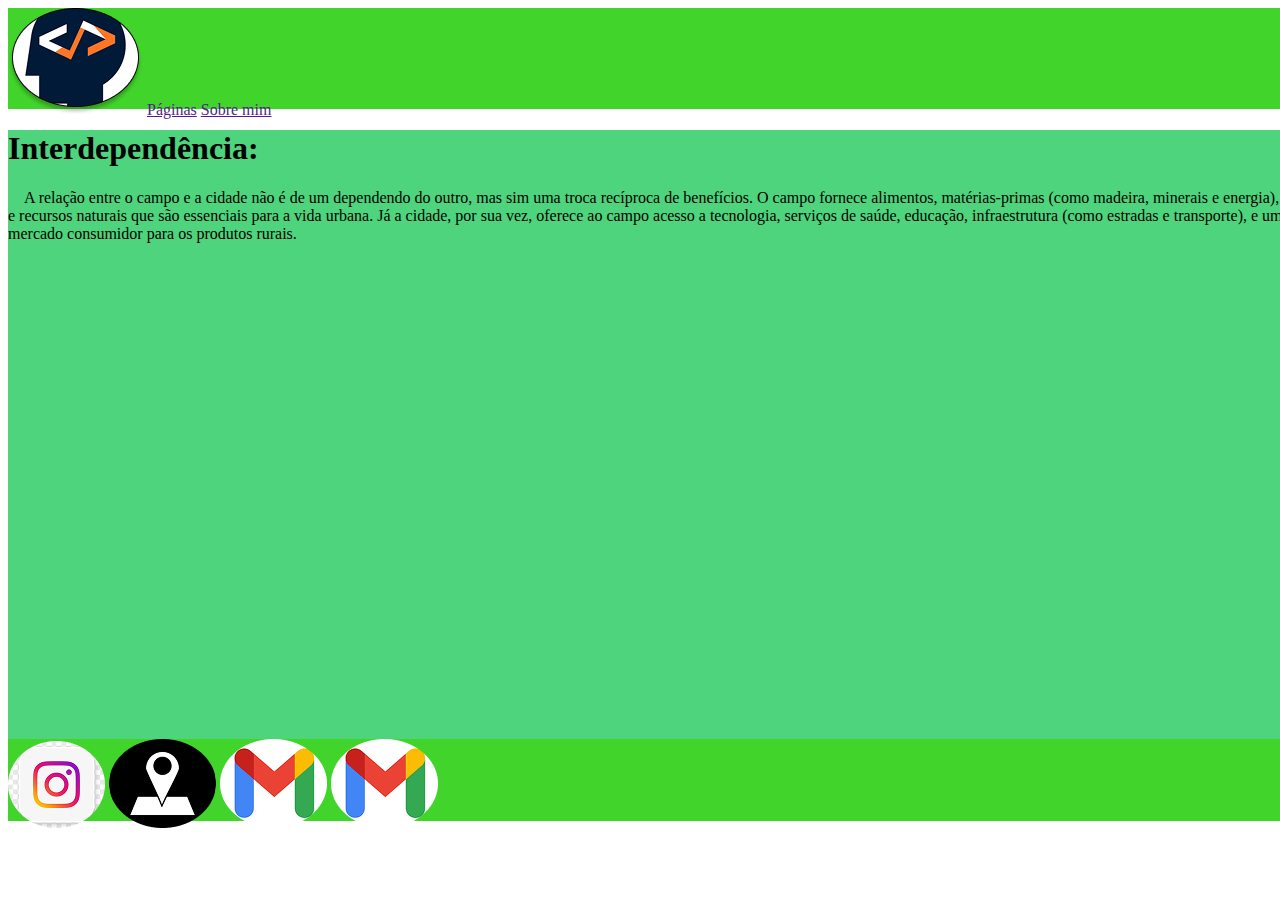
<file: pagina1.html>
<!DOCTYPE html>
<html lang="en">

<head>
    <meta charset="UTF-8">
    <meta name="viewport" content="width=device-width, initial-scale=1.0">
    <title>Document</title>
    <link rel="stylesheet" href="style.css">
</head>




<body>
    <header class="cabecalho">
        <img class="01" src="img/01.png" alt="">
        <a href="">Páginas</a>
        <a href="">Sobre mim</a>
    </header>


    <section class="secao principal">
        <h1>Interdependência:</h1>
        <p>
                A relação entre o campo e a cidade não é de um dependendo do outro, mas sim uma troca recíproca de
            benefícios. O campo fornece alimentos,
            matérias-primas (como madeira, minerais e energia), e recursos naturais que são essenciais para a vida
            urbana.
            Já a cidade, por sua vez, oferece ao campo acesso a tecnologia, serviços de saúde, educação, infraestrutura
            (como estradas e transporte), e um mercado consumidor para os produtos rurais.
             </p>

    </section>


    <footer class="rodape">
        <img class="03" src="img/03.png" alt="">

        <img class="04" src="img/04.png" alt="">

        <img class="05" src="img/05.png"">

<img class=" 06" src="img/06.png" alt="">

    </footer>







</body>

</html>
</file>
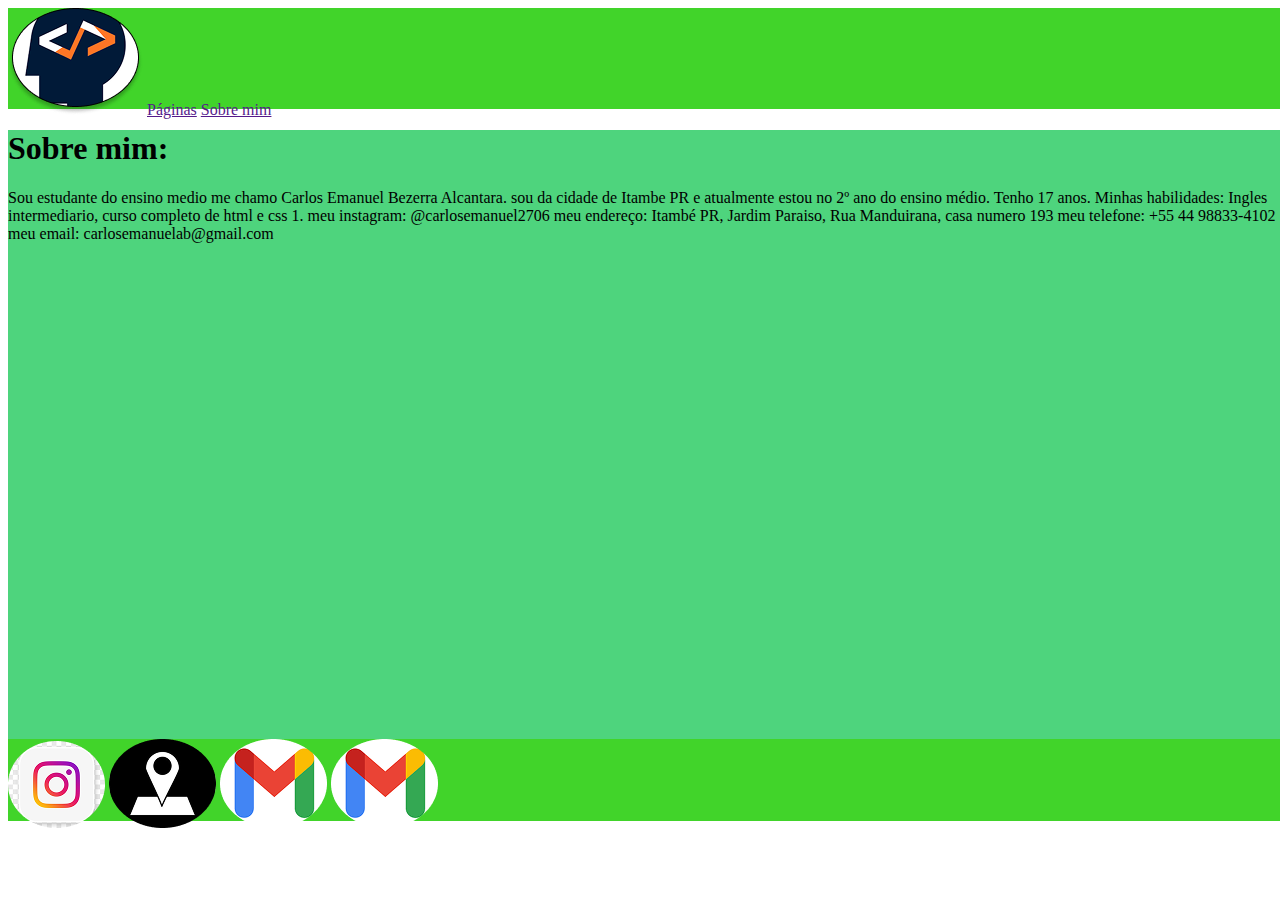
<file: pagina10.html>
<!DOCTYPE html>
<html lang="en">

<head>
    <meta charset="UTF-8">
    <meta name="viewport" content="width=device-width, initial-scale=1.0">
    <title>Document</title>
</head>

<body>
    <header class="cabecalho">
        <img class="01" src="img/01.png" alt="">
        <a href="">Páginas</a>
        <a href="">Sobre mim</a>
        <link rel="stylesheet" href="style.css">
    </header>


    <section class="secao principal">
        <h1>Sobre mim:</h1>
        <p>
            Sou estudante do ensino medio me chamo Carlos Emanuel Bezerra Alcantara. sou da cidade de Itambe PR e
            atualmente estou no 2º ano do ensino médio. Tenho 17 anos.

            Minhas habilidades: Ingles intermediario, curso completo de html e css 1.

            meu instagram: @carlosemanuel2706

            meu endereço: Itambé PR, Jardim Paraiso, Rua Manduirana, casa numero 193

            meu telefone: +55 44 98833-4102

            meu email: carlosemanuelab@gmail.com

             </p>

    </section>


    <footer class="rodape">
        <img class="03" src="img/03.png" alt="">

        <img class="04" src="img/04.png" alt="">

        <img class="05" src="img/05.png"">

<img class=" 06" src="img/06.png" alt="">

    </footer>






</body>

</html>
</file>
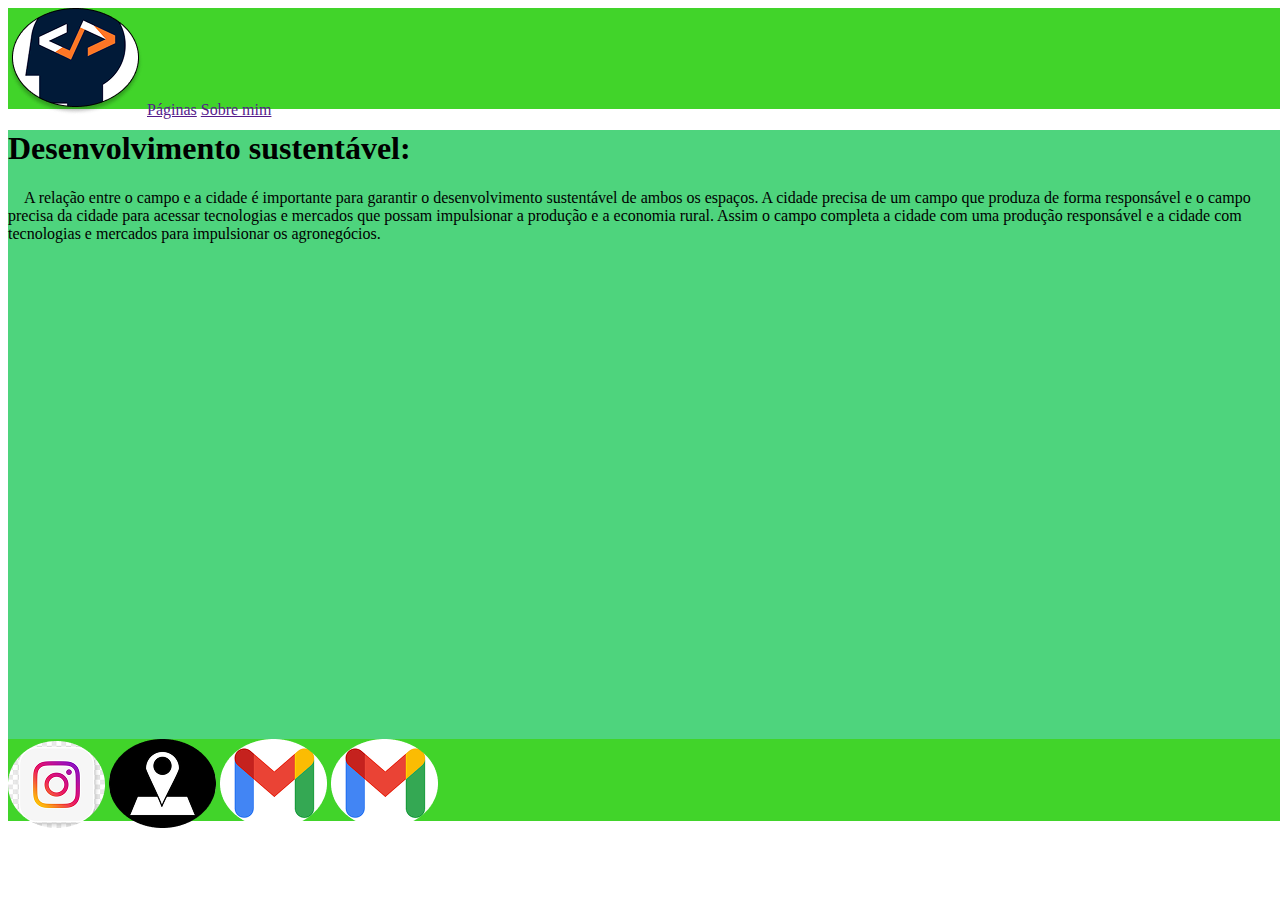
<file: pagina2.htm>
<!DOCTYPE html>
<html lang="en">

<head>
    <meta charset="UTF-8">
    <meta name="viewport" content="width=device-width, initial-scale=1.0">
    <title>Document</title>
    <link rel="stylesheet" href="style.css">
</head>

<body>

    <header class="cabecalho">
        <img class="01" src="img/01.png" alt="">
        <a href="">Páginas</a>
        <a href="">Sobre mim</a>
    </header>


    <section class="secao principal">
        <h1>Desenvolvimento sustentável:</h1>
        <p>
                A relação entre o campo e a cidade é importante para garantir o desenvolvimento sustentável de ambos os
            espaços. A cidade precisa de um campo que produza de forma responsável e o campo precisa da cidade para
            acessar tecnologias e mercados que possam impulsionar a produção e a economia rural.
            Assim o campo completa a cidade com uma produção responsável
            e a cidade com tecnologias e mercados para impulsionar os agronegócios.
             </p>

    </section>


    <footer class="rodape">
        <img class="03" src="img/03.png" alt="">

        <img class="04" src="img/04.png" alt="">

        <img class="05" src="img/05.png"">

<img class=" 06" src="img/06.png" alt="">

    </footer>







</body>

</html>
</file>
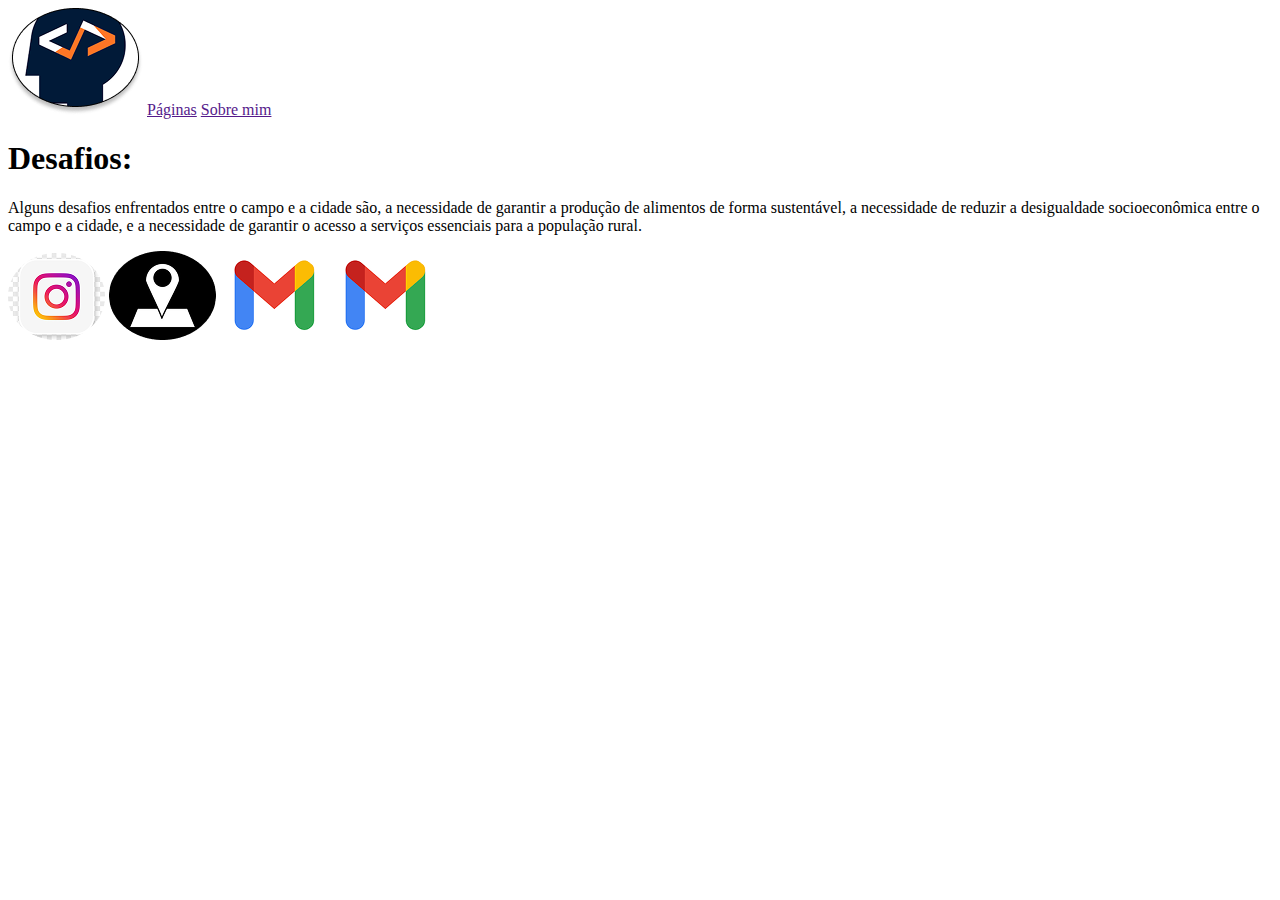
<file: pagina3.html>
<!DOCTYPE html>
<html lang="en">

<head>
    <meta charset="UTF-8">
    <meta name="viewport" content="width=device-width, initial-scale=1.0">
    <title>Document</title>
</head>

<body>
    <header class="cabecalho">
        <img class="01" src="img/01.png" alt="">
        <a href="">Páginas</a>
        <a href="">Sobre mim</a>
    </header>


    <section class="secao principal">
        <h1>Desafios:</h1>
        <p>
            Alguns desafios enfrentados entre o campo e a cidade são,
            a necessidade de garantir a produção de alimentos de forma sustentável, a necessidade de reduzir a
            desigualdade socioeconômica entre o campo e a cidade, e a necessidade de garantir o acesso a serviços
            essenciais para a população rural. 

             </p>

    </section>


    <footer class="rodape">
        <img class="03" src="img/03.png" alt="">

        <img class="04" src="img/04.png" alt="">

        <img class="05" src="img/05.png"">

<img class=" 06" src="img/06.png" alt="">

    </footer>














</body>

</html>
</file>
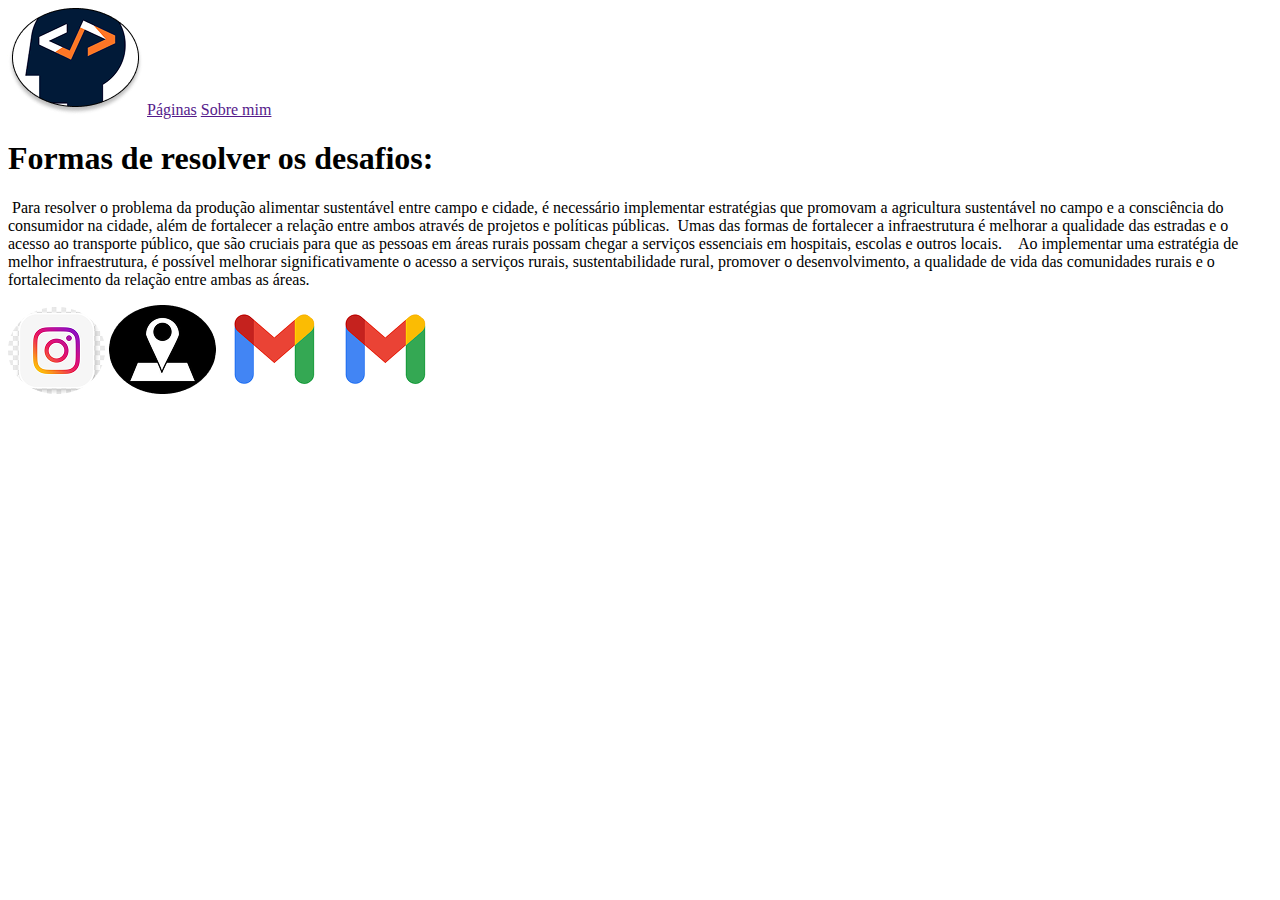
<file: pagina4.html>
<!DOCTYPE html>
<html lang="en">

<head>
    <meta charset="UTF-8">
    <meta name="viewport" content="width=device-width, initial-scale=1.0">
    <title>Document</title>
</head>

<body>

    <header class="cabecalho">
        <img class="01" src="img/01.png" alt="">
        <a href="">Páginas</a>
        <a href="">Sobre mim</a>
    </header>


    <section class="secao principal">
        <h1>Formas de resolver os desafios:</h1>
        <p>
             Para resolver o problema da produção alimentar sustentável entre campo e cidade, é necessário implementar
            estratégias que promovam a agricultura sustentável no campo e a consciência do consumidor na cidade, além de
            fortalecer a relação entre ambos através de projetos e políticas públicas.
             Umas das formas de fortalecer a infraestrutura é melhorar a qualidade das estradas e o acesso ao transporte
            público, que são cruciais para que as pessoas em áreas rurais possam chegar a serviços essenciais em
            hospitais, escolas e outros locais. 
              Ao implementar uma estratégia de melhor infraestrutura, é possível melhorar significativamente o acesso a
            serviços rurais, sustentabilidade rural, promover o desenvolvimento, a qualidade de vida das comunidades
            rurais e o fortalecimento da relação entre ambas as áreas.
             </p>

    </section>


    <footer class="rodape">
        <img class="03" src="img/03.png" alt="">

        <img class="04" src="img/04.png" alt="">

        <img class="05" src="img/05.png"">

<img class=" 06" src="img/06.png" alt="">

    </footer>







</body>

</html>
</file>
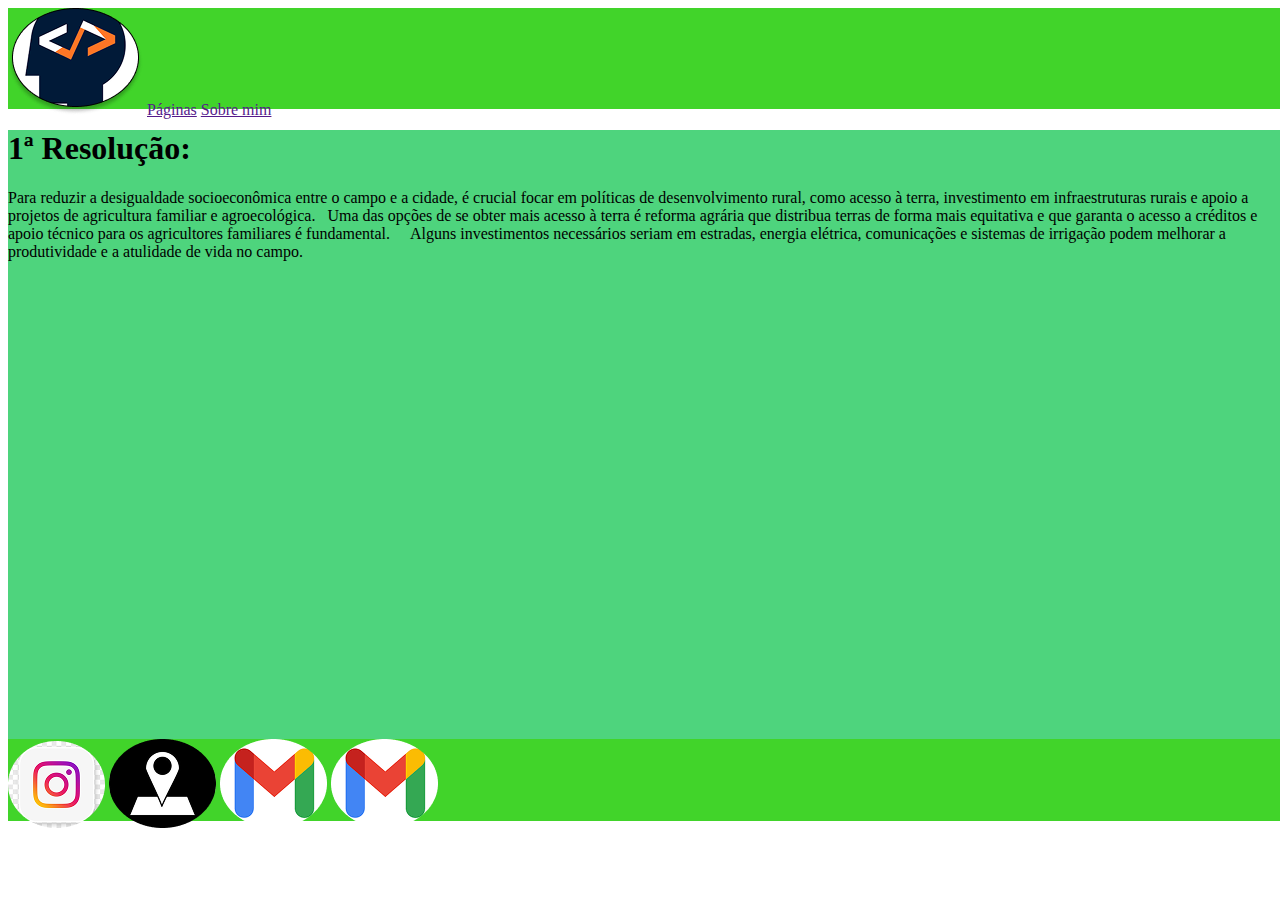
<file: pagina5.html>
<!DOCTYPE html>
<html lang="en">

<head>
    <meta charset="UTF-8">
    <meta name="viewport" content="width=device-width, initial-scale=1.0">
    <title>Document</title>
</head>

<body>

    <header class="cabecalho">
        <img class="01" src="img/01.png" alt="">
        <a href="">Páginas</a>
        <a href="">Sobre mim</a>
        <link rel="stylesheet" href="style.css">
    </header>


    <section class="secao principal">
        <h1>1ª Resolução:</h1>
        <p>
            Para reduzir a desigualdade socioeconômica entre o campo e a cidade, é crucial focar em políticas de
            desenvolvimento rural, como acesso à terra, investimento em infraestruturas rurais e apoio a projetos de
            agricultura familiar e agroecológica.
              Uma das opções de se obter mais acesso à terra é reforma agrária que distribua terras de forma mais
            equitativa e que garanta o acesso a créditos e apoio técnico para os agricultores familiares é fundamental.
                Alguns investimentos necessários seriam em estradas, energia elétrica, comunicações e sistemas de
            irrigação podem melhorar a produtividade e a atulidade de vida no campo.
             </p>

    </section>


    <footer class="rodape">
        <img class="03" src="img/03.png" alt="">

        <img class="04" src="img/04.png" alt="">

        <img class="05" src="img/05.png"">

<img class=" 06" src="img/06.png" alt="">

    </footer>





</body>

</html>
</file>
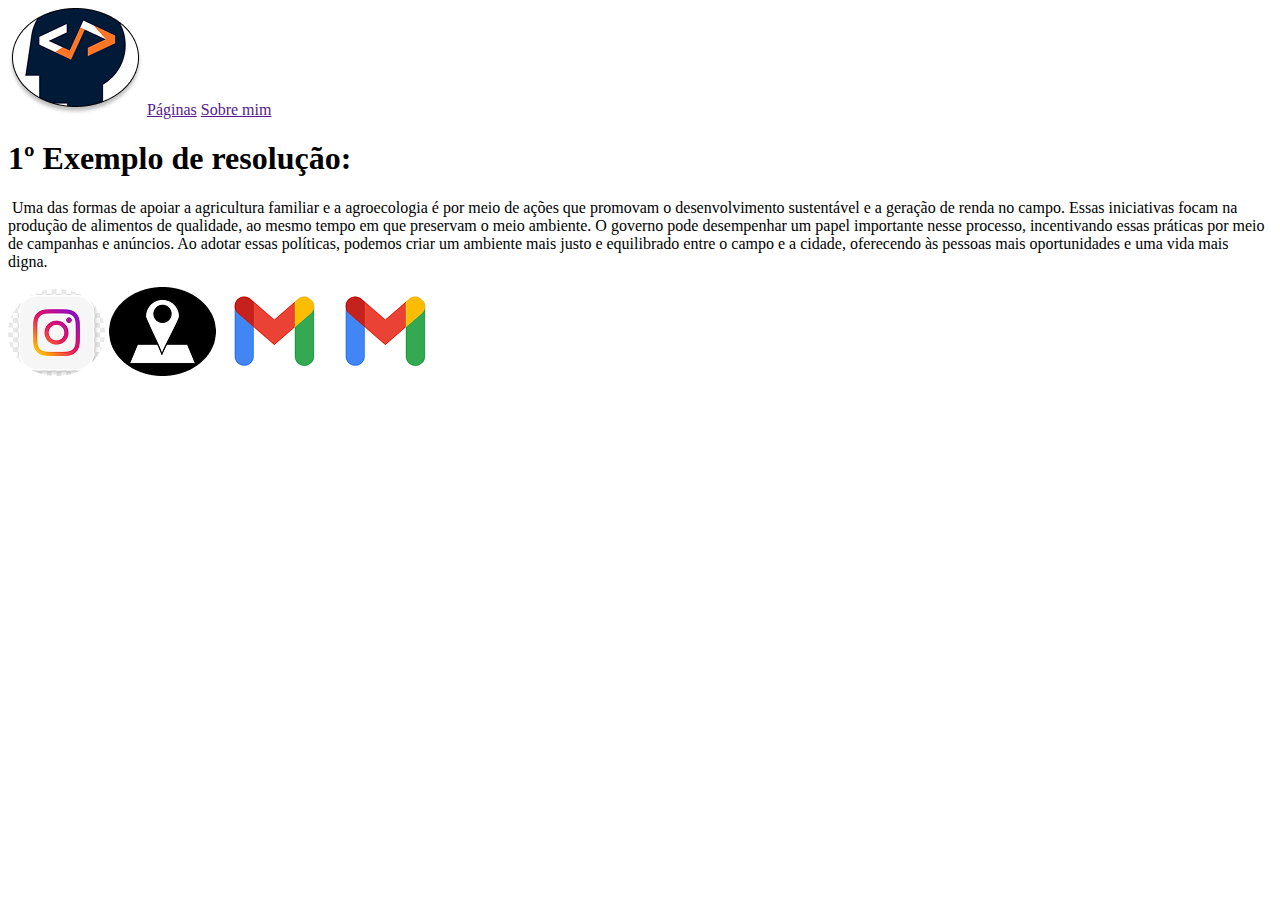
<file: pagina6.html>
<!DOCTYPE html>
<html lang="en">

<head>
    <meta charset="UTF-8">
    <meta name="viewport" content="width=device-width, initial-scale=1.0">
    <title>Document</title>
</head>

<body>
    <header class="cabecalho">
        <img class="01" src="img/01.png" alt="">
        <a href="">Páginas</a>
        <a href="">Sobre mim</a>
    </header>


    <section class="secao principal">
        <h1>1º Exemplo de resolução:</h1>
        <p>



             Uma das formas de apoiar a agricultura familiar e a agroecologia é por meio de ações que promovam o
            desenvolvimento sustentável e a geração de renda no campo. Essas iniciativas focam na produção de alimentos
            de qualidade, ao mesmo tempo em que preservam o meio ambiente.
            O governo pode desempenhar um papel importante nesse processo, incentivando essas práticas por meio de
            campanhas e anúncios.
            Ao adotar essas políticas, podemos criar um ambiente mais justo e equilibrado entre o campo e a cidade,
            oferecendo às pessoas mais oportunidades e uma vida mais digna.

             </p>

    </section>


    <footer class="rodape">
        <img class="03" src="img/03.png" alt="">

        <img class="04" src="img/04.png" alt="">

        <img class="05" src="img/05.png"">

<img class=" 06" src="img/06.png" alt="">

    </footer>





</body>

</html>
</file>
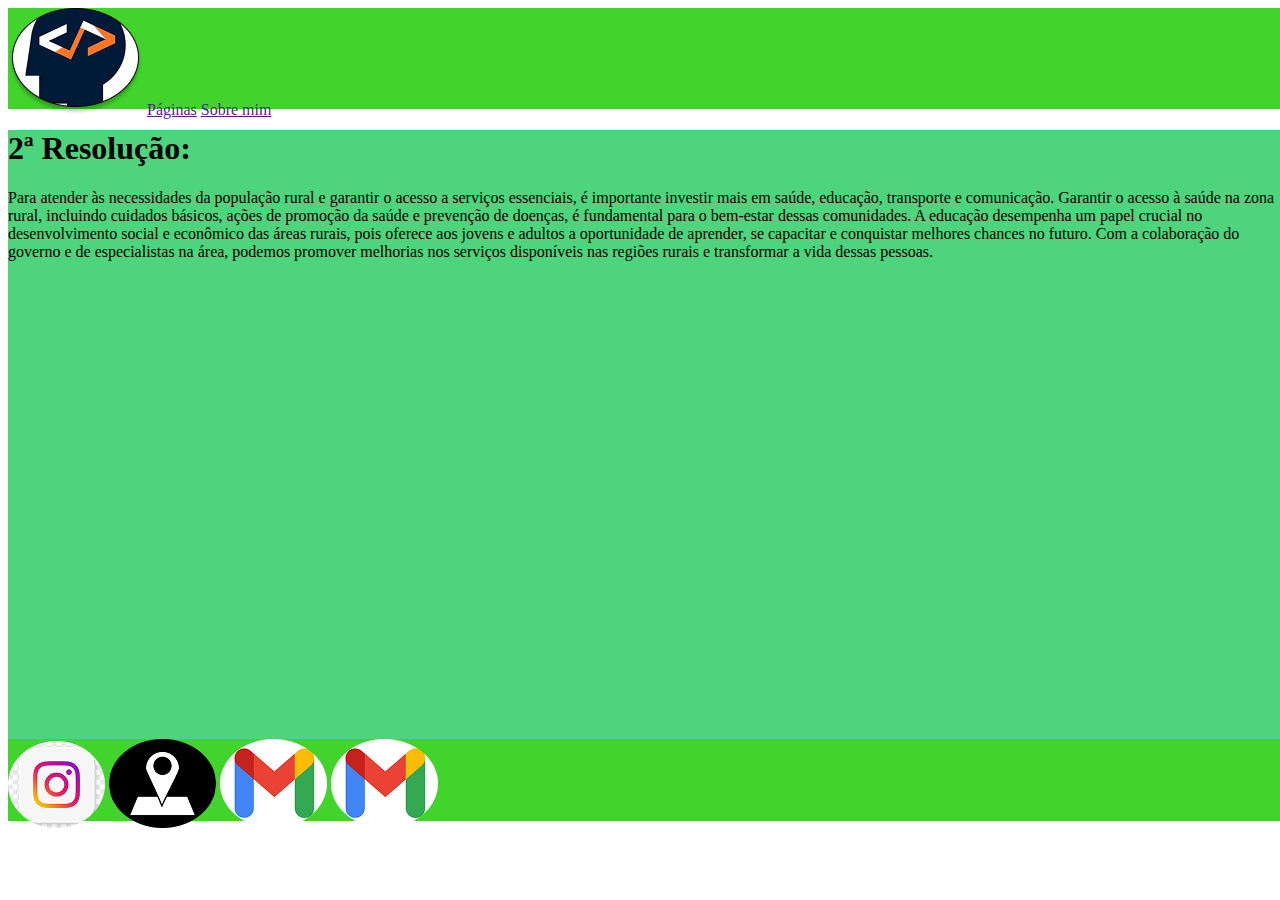
<file: pagina7.html>
<!DOCTYPE html>
<html lang="en">

<head>
    <meta charset="UTF-8">
    <meta name="viewport" content="width=device-width, initial-scale=1.0">
    <title>Document</title>
</head>

<body>

    <header class="cabecalho">
        <img class="01" src="img/01.png" alt="">
        <a href="">Páginas</a>
        <a href="">Sobre mim</a>
        <link rel="stylesheet" href="style.css">
    </header>


    <section class="secao principal">
        <h1>2ª Resolução:</h1>
        <p>
            Para atender às necessidades da população rural e garantir o acesso a serviços essenciais, é importante
            investir mais em saúde, educação, transporte e comunicação.
            Garantir o acesso à saúde na zona rural, incluindo cuidados básicos, ações de promoção da saúde e prevenção
            de doenças, é fundamental para o bem-estar dessas comunidades.

            A educação desempenha um papel crucial no desenvolvimento social e econômico das áreas rurais, pois oferece
            aos jovens e adultos a oportunidade de aprender, se capacitar e conquistar melhores chances no futuro.

            Com a colaboração do governo e de especialistas na área, podemos promover melhorias nos serviços disponíveis
            nas regiões rurais e transformar a vida dessas pessoas.
             </p>

    </section>


    <footer class="rodape">
        <img class="03" src="img/03.png" alt="">

        <img class="04" src="img/04.png" alt="">

        <img class="05" src="img/05.png"">

<img class=" 06" src="img/06.png" alt="">

    </footer>







</body>

</html>
</file>
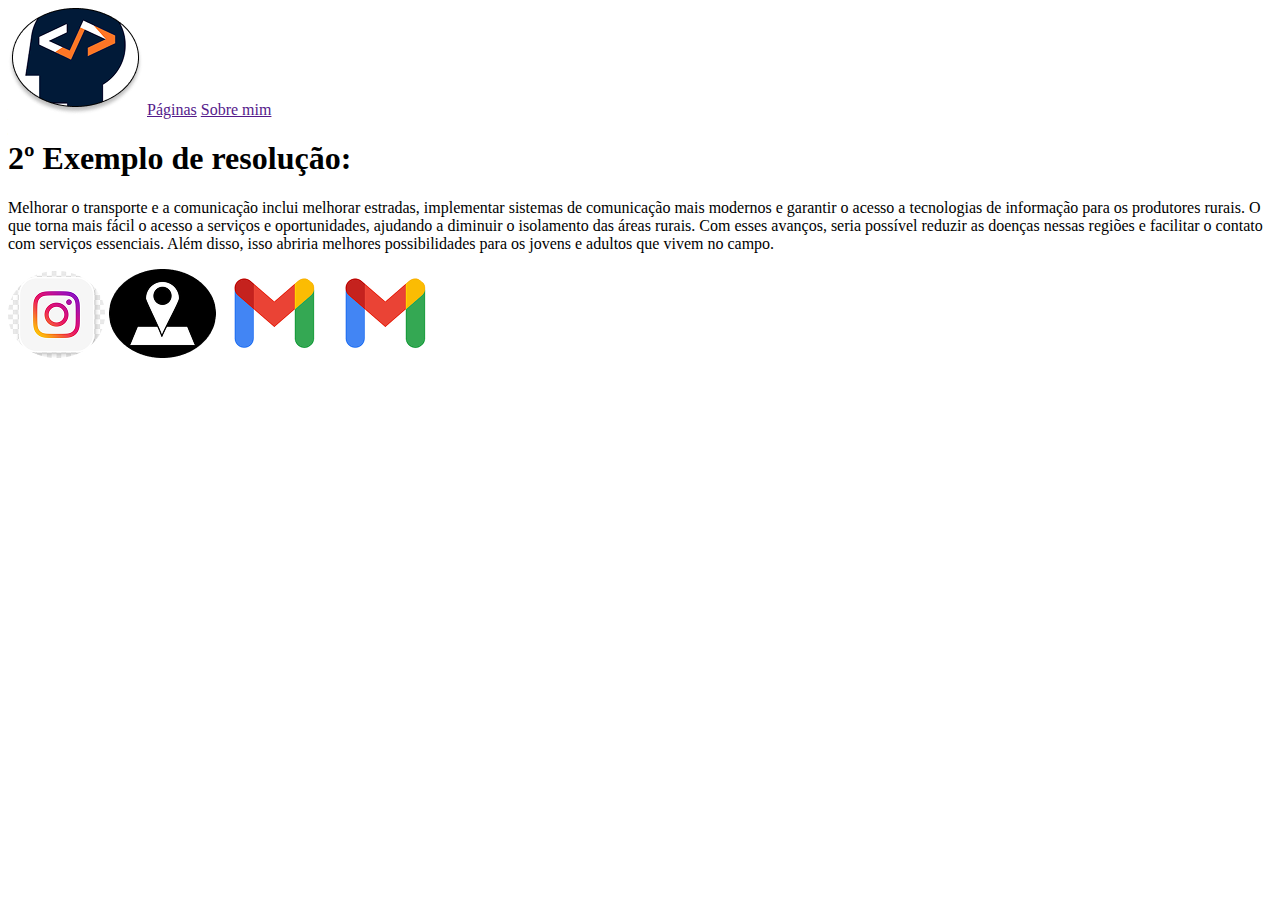
<file: pagina8.html>
<!DOCTYPE html>
<html lang="en">

<head>
    <meta charset="UTF-8">
    <meta name="viewport" content="width=device-width, initial-scale=1.0">
    <title>Document</title>
</head>

<body>

    <header class="cabecalho">
        <img class="01" src="img/01.png" alt="">
        <a href="">Páginas</a>
        <a href="">Sobre mim</a>
    </header>


    <section class="secao principal">
        <h1>2º Exemplo de resolução:</h1>
        <p>
            Melhorar o transporte e a comunicação inclui melhorar estradas, implementar sistemas de comunicação mais
            modernos e garantir o acesso a tecnologias de informação para os produtores rurais. O que torna mais fácil o
            acesso a serviços e oportunidades, ajudando a diminuir o isolamento das áreas rurais.
            Com esses avanços, seria possível reduzir as doenças nessas regiões e facilitar o contato com serviços
            essenciais. Além disso, isso abriria melhores possibilidades para os jovens e adultos que vivem no campo.
             </p>

    </section>


    <footer class="rodape">
        <img class="03" src="img/03.png" alt="">

        <img class="04" src="img/04.png" alt="">

        <img class="05" src="img/05.png"">

<img class=" 06" src="img/06.png" alt="">

    </footer>







</body>

</html>
</file>
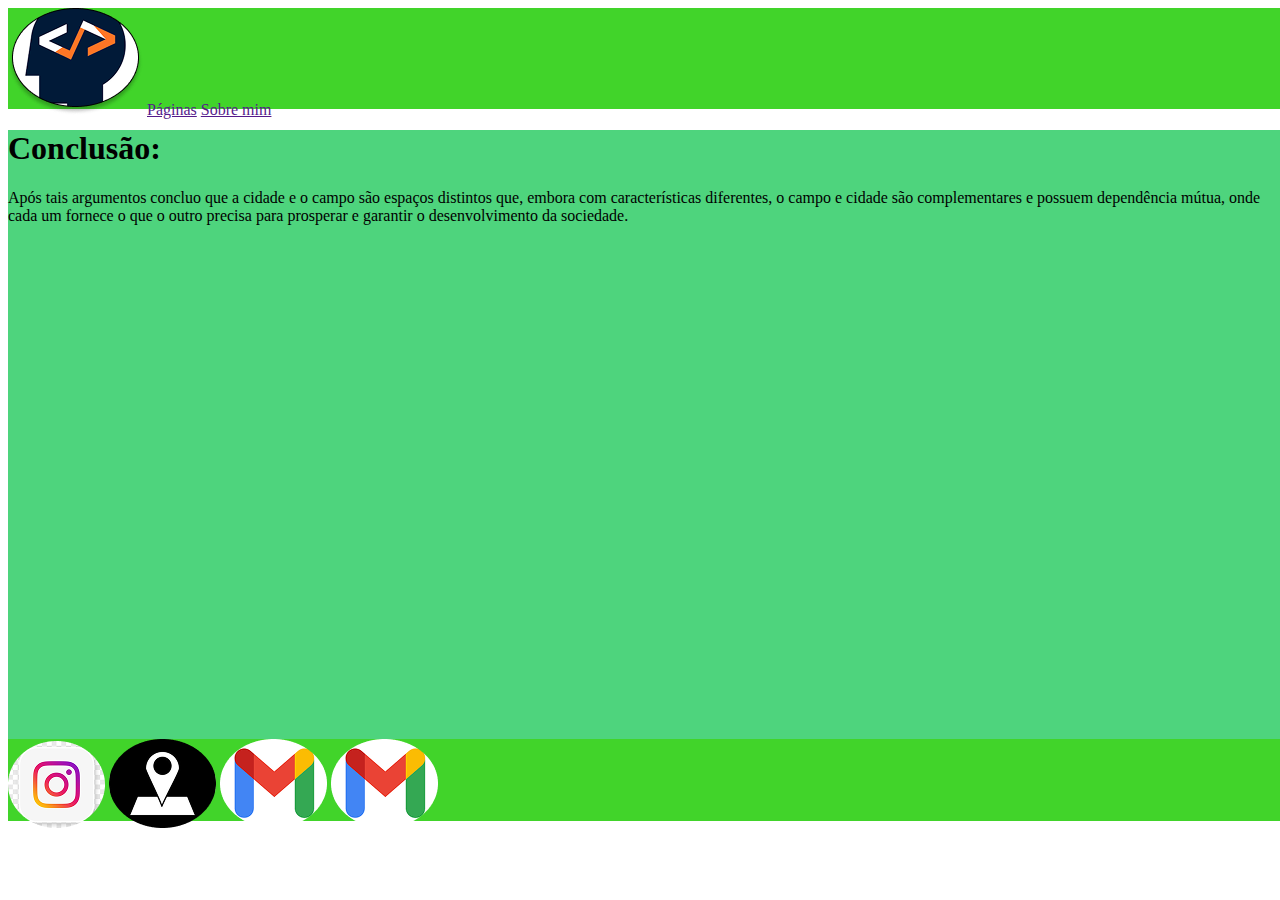
<file: pagina9.html>
<!DOCTYPE html>
<html lang="en">

<head>
    <meta charset="UTF-8">
    <meta name="viewport" content="width=device-width, initial-scale=1.0">
    <title>Document</title>
</head>

<body>

    <header class="cabecalho">
        <img class="01" src="img/01.png" alt="">
        <a href="">Páginas</a>
        <a href="">Sobre mim</a>
        <link rel="stylesheet" href="style.css">
    </header>


    <section class="secao principal">
        <h1>Conclusão:</h1>
        <p>
            Após tais argumentos concluo que a cidade e o campo são espaços distintos que, embora com características
            diferentes, o campo e cidade são complementares e possuem dependência mútua, onde cada um fornece o que o
            outro precisa para prosperar e garantir o desenvolvimento da sociedade. 

             </p>

    </section>


    <footer class="rodape">
        <img class="03" src="img/03.png" alt="">

        <img class="04" src="img/04.png" alt="">

        <img class="05" src="img/05.png"">

<img class=" 06" src="img/06.png" alt="">

    </footer>




</body>

</html>
</file>
<file: style.css>
header{
background-color: #41D42A;
width: 1280px;
height: 101px;
}

section{
background-color: #4ED47D;
width: 1280px;
height: 609px;
}

.rodape{
background-color: #41D42A;
width: 1280px;
height: 82px;
}



.01{
width: 127px;
height: 99px;
}

.fazendanamontanha{
width: 437px;
height: 310px;
}

.03{
width: 97px;
height: 87px;
}

.04{
width: 107px;
height: 89px;
}

.05{
width: 107px;
height: 89px;
}

.06{
width: 107px;
height: 89px;
}
</file>
